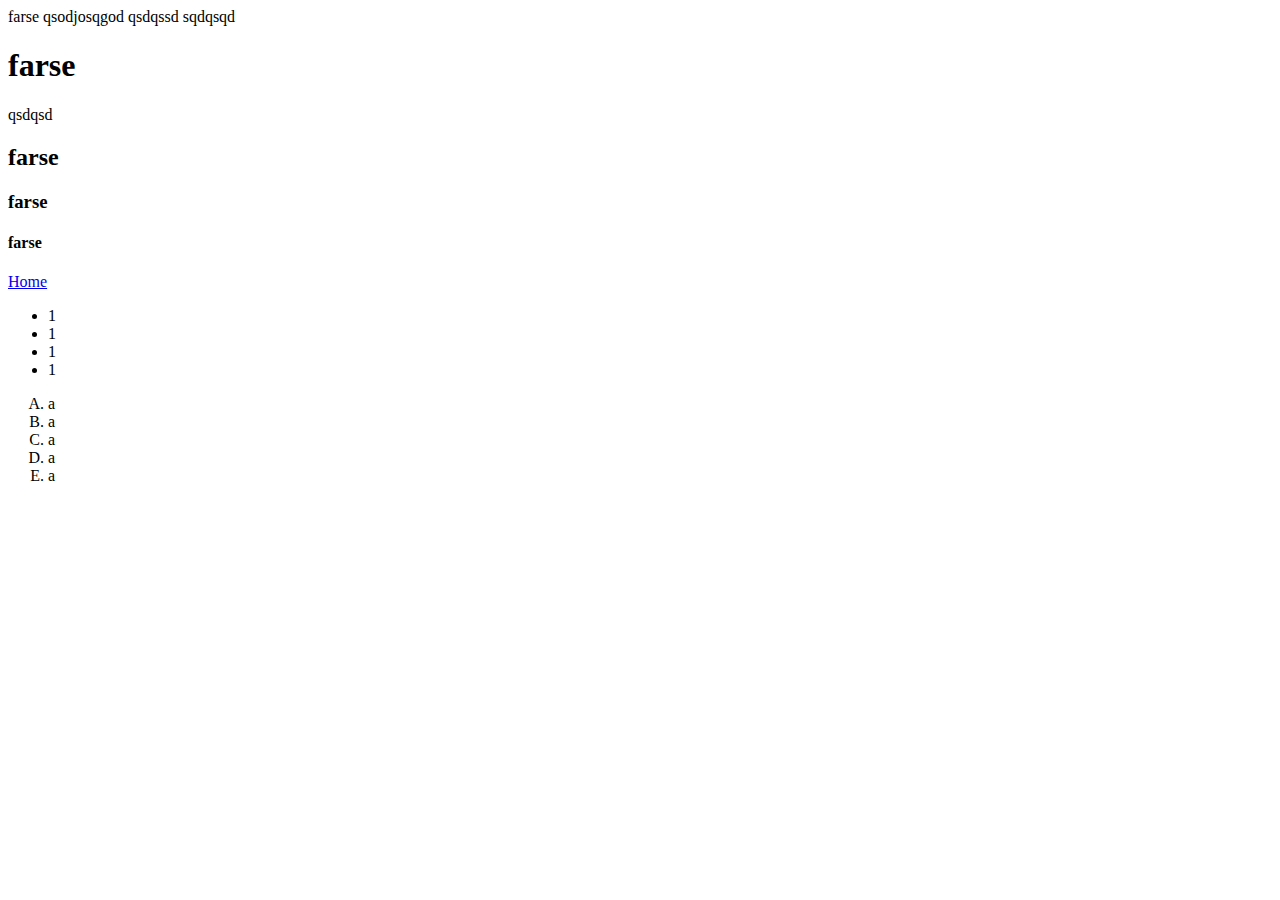
<file: index.html>
<!DOCTYPE html>
<html lang="en">
  <head>
    <title>HTML</title>
  </head>
  <body>
    <div>farse qsodjosqgod qsdqssd sqdqsqd</div>
    <h1>farse</h1>
    <p>qsdqsd</p>
    <h2>farse</h2>
    <h3>farse</h3>
    <h4>farse</h4>

    <a href="./home.html">Home</a>

    <ul>
      <li>1</li>
      <li>1</li>
      <li>1</li>
      <li>1</li>
    </ul>

    <ol type="A">
      <li>a</li>
      <li>a</li>
      <li>a</li>
      <li>a</li>
      <li>a</li>
    </ol>
  </body>
</html>
</file>
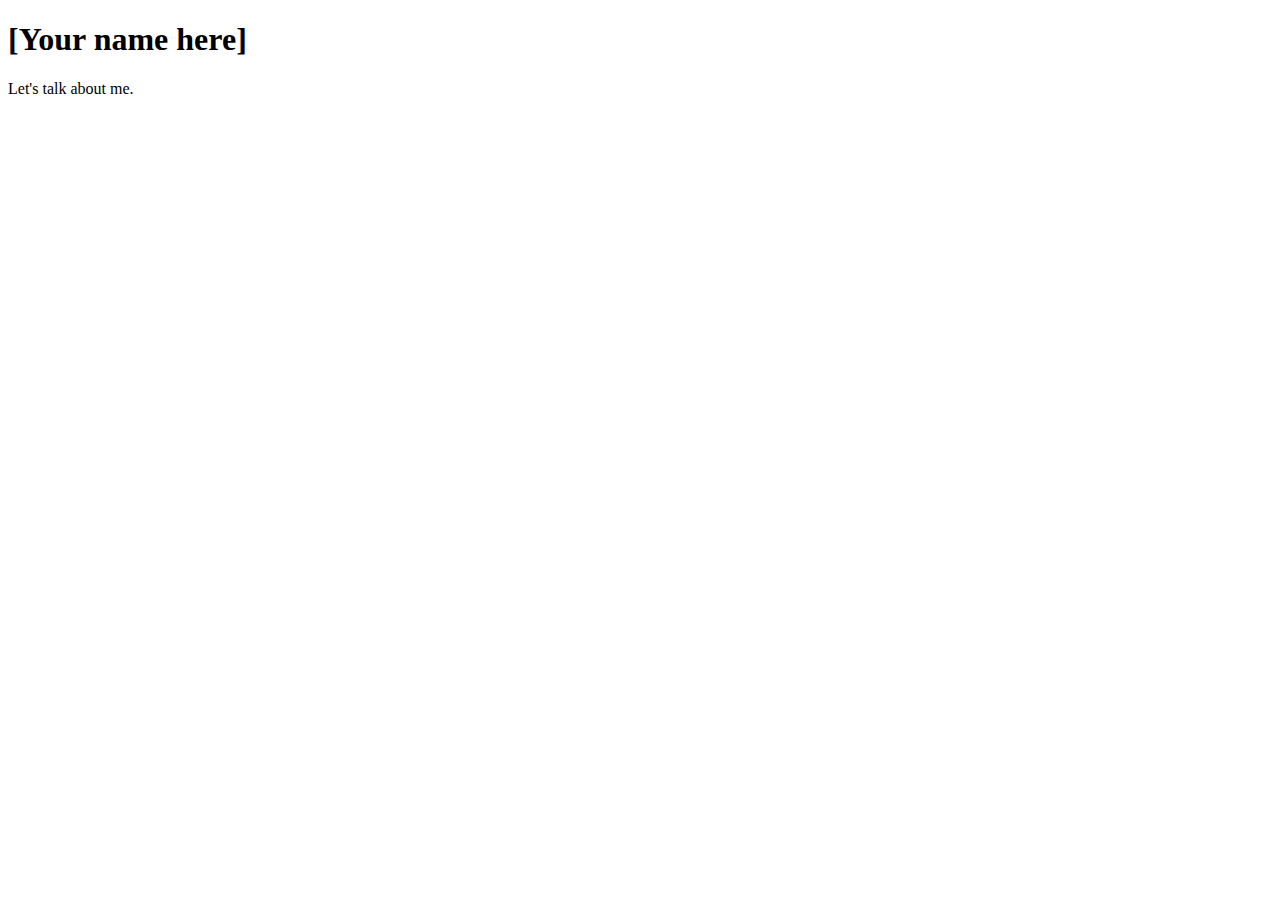
<file: 7 - Project/index.html>
<!DOCTYPE html>
<html>
  <head>
    <title>
      My Website
    </title>

    <!-- Don't forget to add a <link> section here for the CSS -->
  </head>
  <body>
    <!--
				
				We'll fill up this whole section with all kinds of juicy goodness.
				You'll see.
				You'll all see.
				
				-->
    <h1>[Your name here]</h1>

    <p>Let's talk about me.</p>
  </body>
</html>
</file>
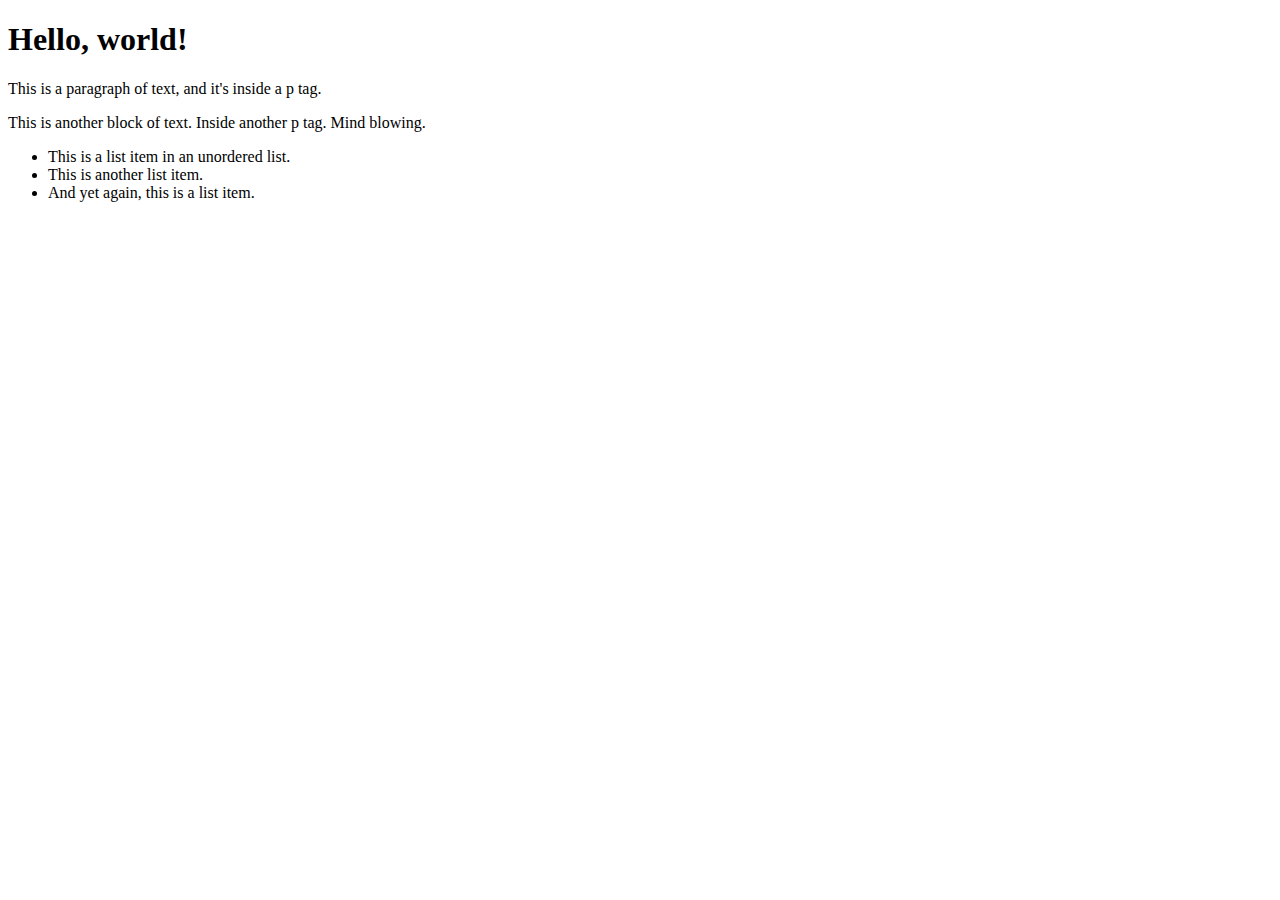
<file: 1 - Structure/part2.html>
<!DOCTYPE html>
<html>
  <head>
    <title>
      My Website
    </title>
  </head>
  <body>
    <h1>Hello, world!</h1>
    <p>This is a paragraph of text, and it's inside a p tag.</p>
    <p>This is another block of text. Inside another p tag. Mind blowing.</p>
    <ul>
      <li>This is a list item in an unordered list.</li>
      <li>This is another list item.</li>
      <li>And yet again, this is a list item.</li>
    </ul>
  </body>
</html>
</file>
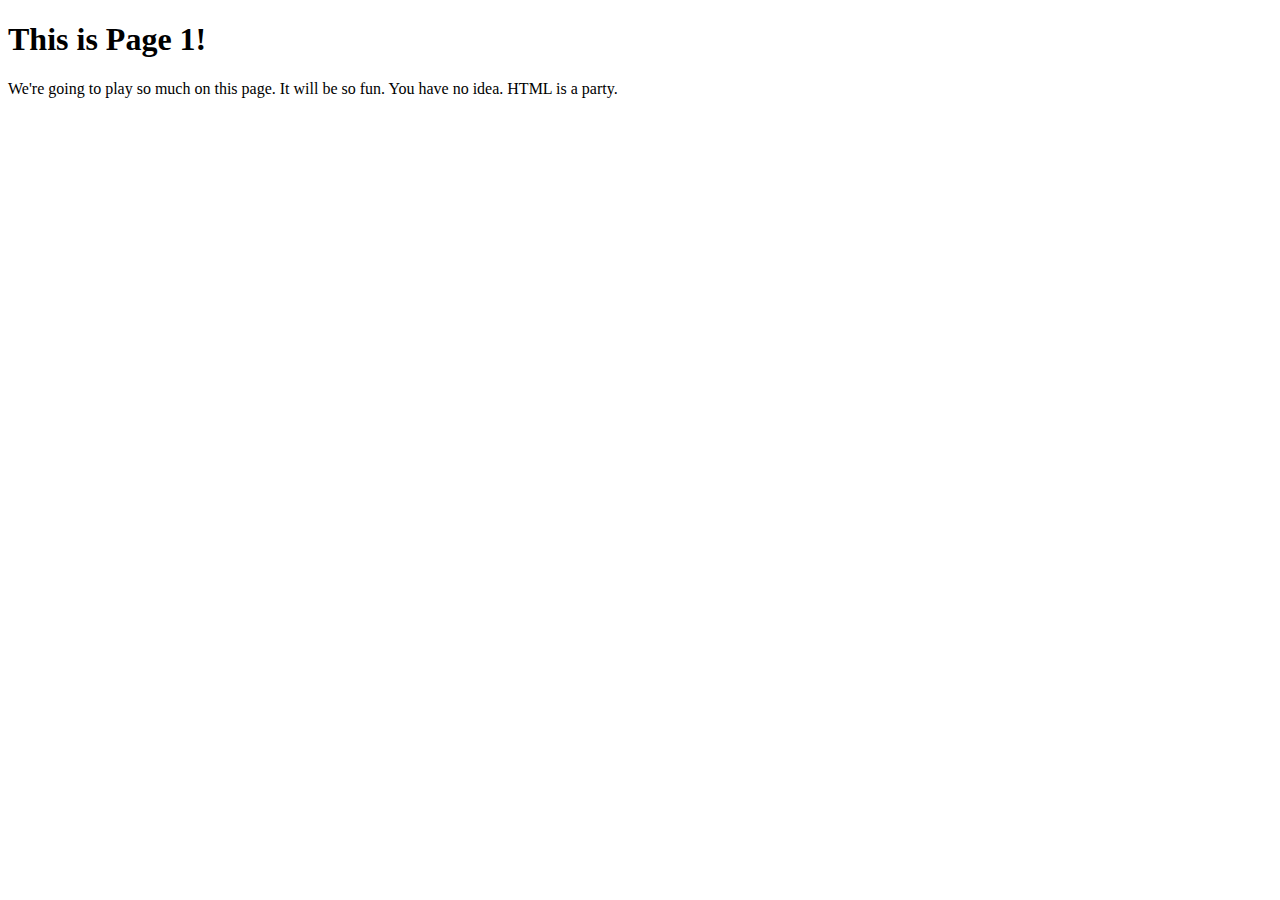
<file: 2 - Tags/page1.html>
<!DOCTYPE html>
<html>
  <head>
    <title>
      My Website
    </title>
  </head>
  <body>
    <h1>This is Page 1!</h1>

    <p>
      We're going to play so much on this page. It will be so fun. You have no
      idea. HTML is a party.
    </p>
  </body>
</html>
</file>
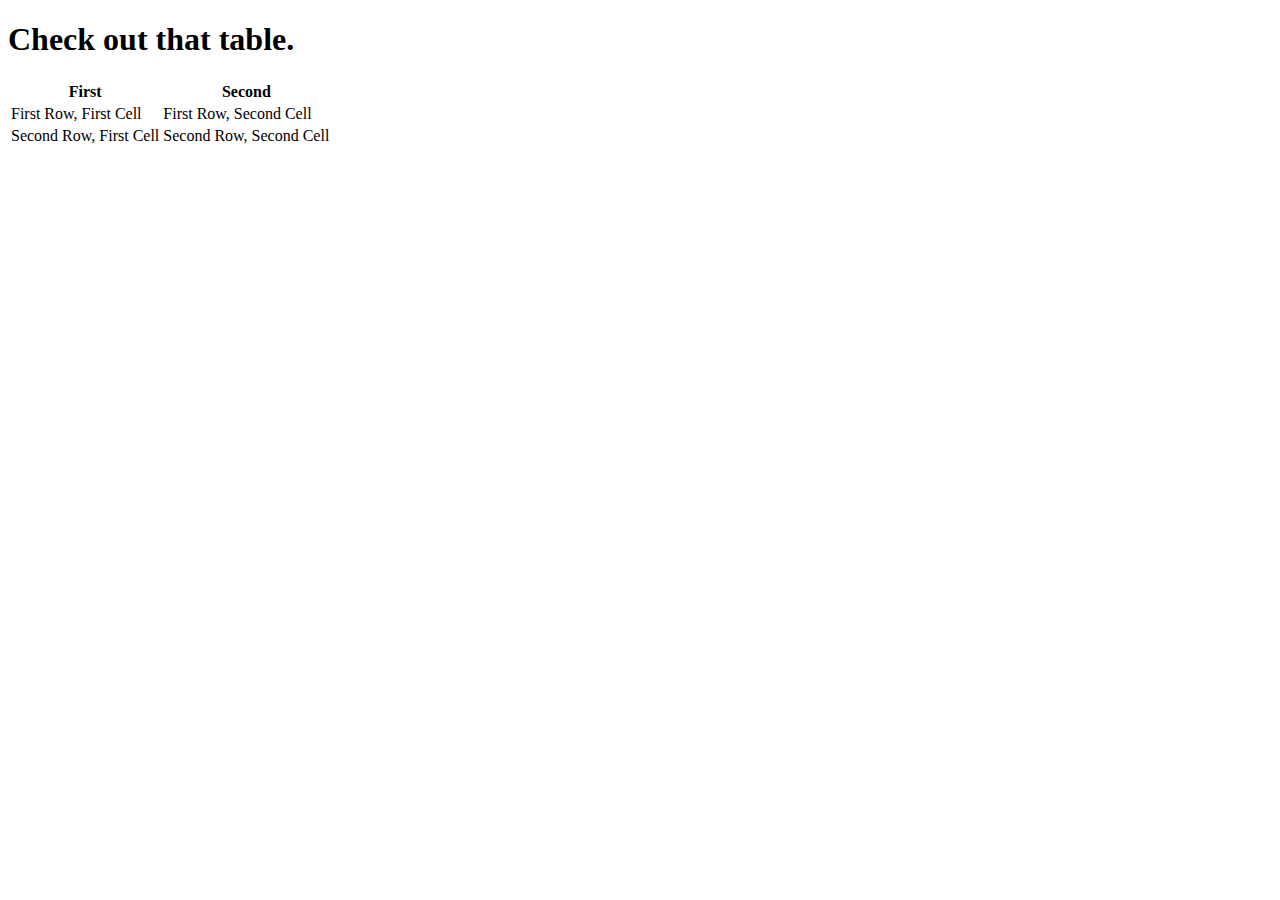
<file: 2 - Tags/tables.html>
<!DOCTYPE html>
<html>
  <head>
    <title>My Website</title>
  </head>
  <body>
    <h1>Check out that table.</h1>

    <table>
      <tr>
        <th>First</th>
        <th>Second</th>
      </tr>
      <tr>
        <td>First Row, First Cell</td>
        <td>First Row, Second Cell</td>
      </tr>
      <tr>
        <td>Second Row, First Cell</td>
        <td>Second Row, Second Cell</td>
      </tr>
    </table>
  </body>
</html>
</file>
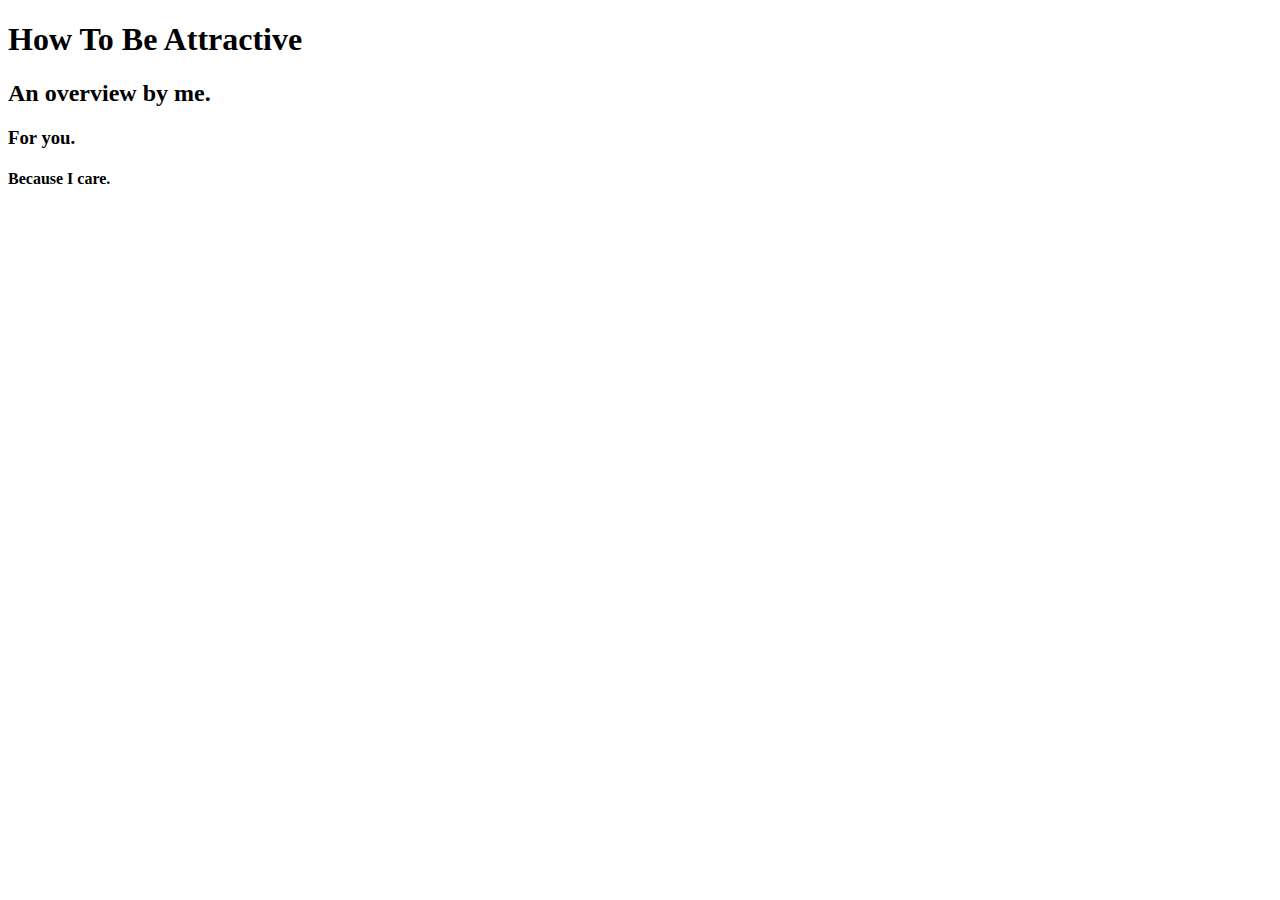
<file: 3 - Styles/style1.html>
<!DOCTYPE html>
<html>
  <head>
    <title>
      My Website
    </title>
  </head>
  <body>
    <h1>How To Be Attractive</h1>
    <h2>An overview by me.</h2>
    <h3>For you.</h3>
    <h4>Because I care.</h4>
  </body>
</html>
</file>
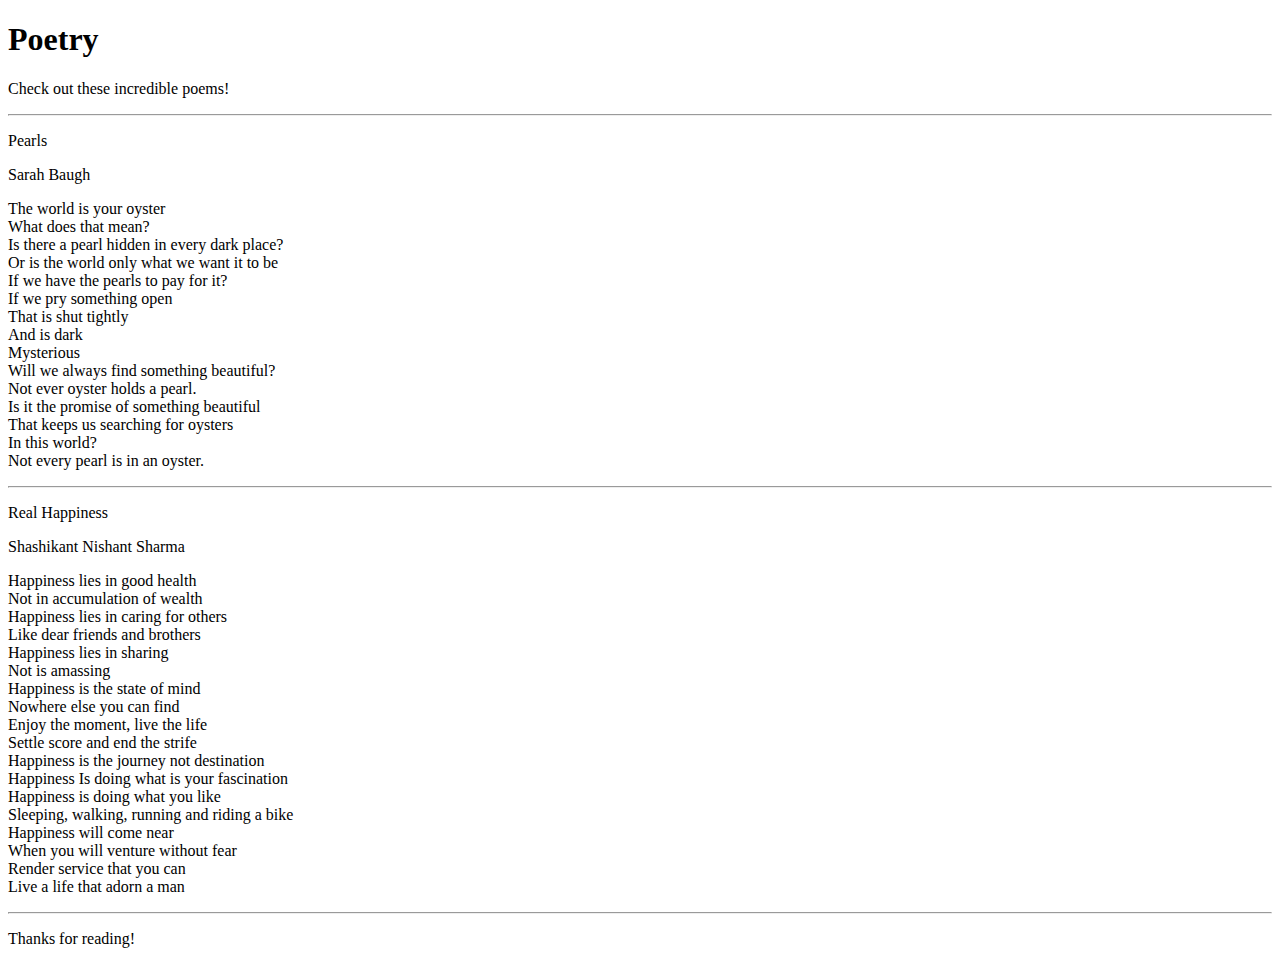
<file: 3 - Styles/style3.html>
<!DOCTYPE html>
<html>
  <head>
    <title>My Website</title>

    <style></style>
  </head>
  <body>
    <h1>Poetry</h1>

    <p>Check out these incredible poems!</p>

    <hr />

    <p class="poemtitle">
      Pearls
    </p>
    <p class="author">
      Sarah Baugh
    </p>
    <p class="poem">
      The world is your oyster
      <br />
      What does that mean?
      <br />
      Is there a pearl hidden in every dark place?
      <br />
      Or is the world only what we want it to be
      <br />
      If we have the pearls to pay for it?
      <br />
      If we pry something open
      <br />
      That is shut tightly
      <br />
      And is dark
      <br />
      Mysterious
      <br />
      Will we always find something beautiful?
      <br />

      Not ever oyster holds a pearl.
      <br />

      Is it the promise of something beautiful
      <br />
      That keeps us searching for oysters
      <br />
      In this world?
      <br />

      Not every pearl is in an oyster.
      <br />
    </p>

    <hr />

    <p class="poemtitle">
      Real Happiness
    </p>
    <p class="author">
      Shashikant Nishant Sharma
    </p>
    <p class="poem">
      Happiness lies in good health<br />
      Not in accumulation of wealth<br />
      Happiness lies in caring for others<br />
      Like dear friends and brothers<br />
      Happiness lies in sharing<br />
      Not is amassing<br />
      Happiness is the state of mind<br />
      Nowhere else you can find<br />
      Enjoy the moment, live the life<br />
      Settle score and end the strife<br />
      Happiness is the journey not destination<br />
      Happiness Is doing what is your fascination<br />
      Happiness is doing what you like<br />
      Sleeping, walking, running and riding a bike<br />
      Happiness will come near<br />
      When you will venture without fear<br />
      Render service that you can<br />
      Live a life that adorn a man<br />
    </p>

    <hr />

    <p>
      Thanks for reading!
    </p>
  </body>
</html>
</file>
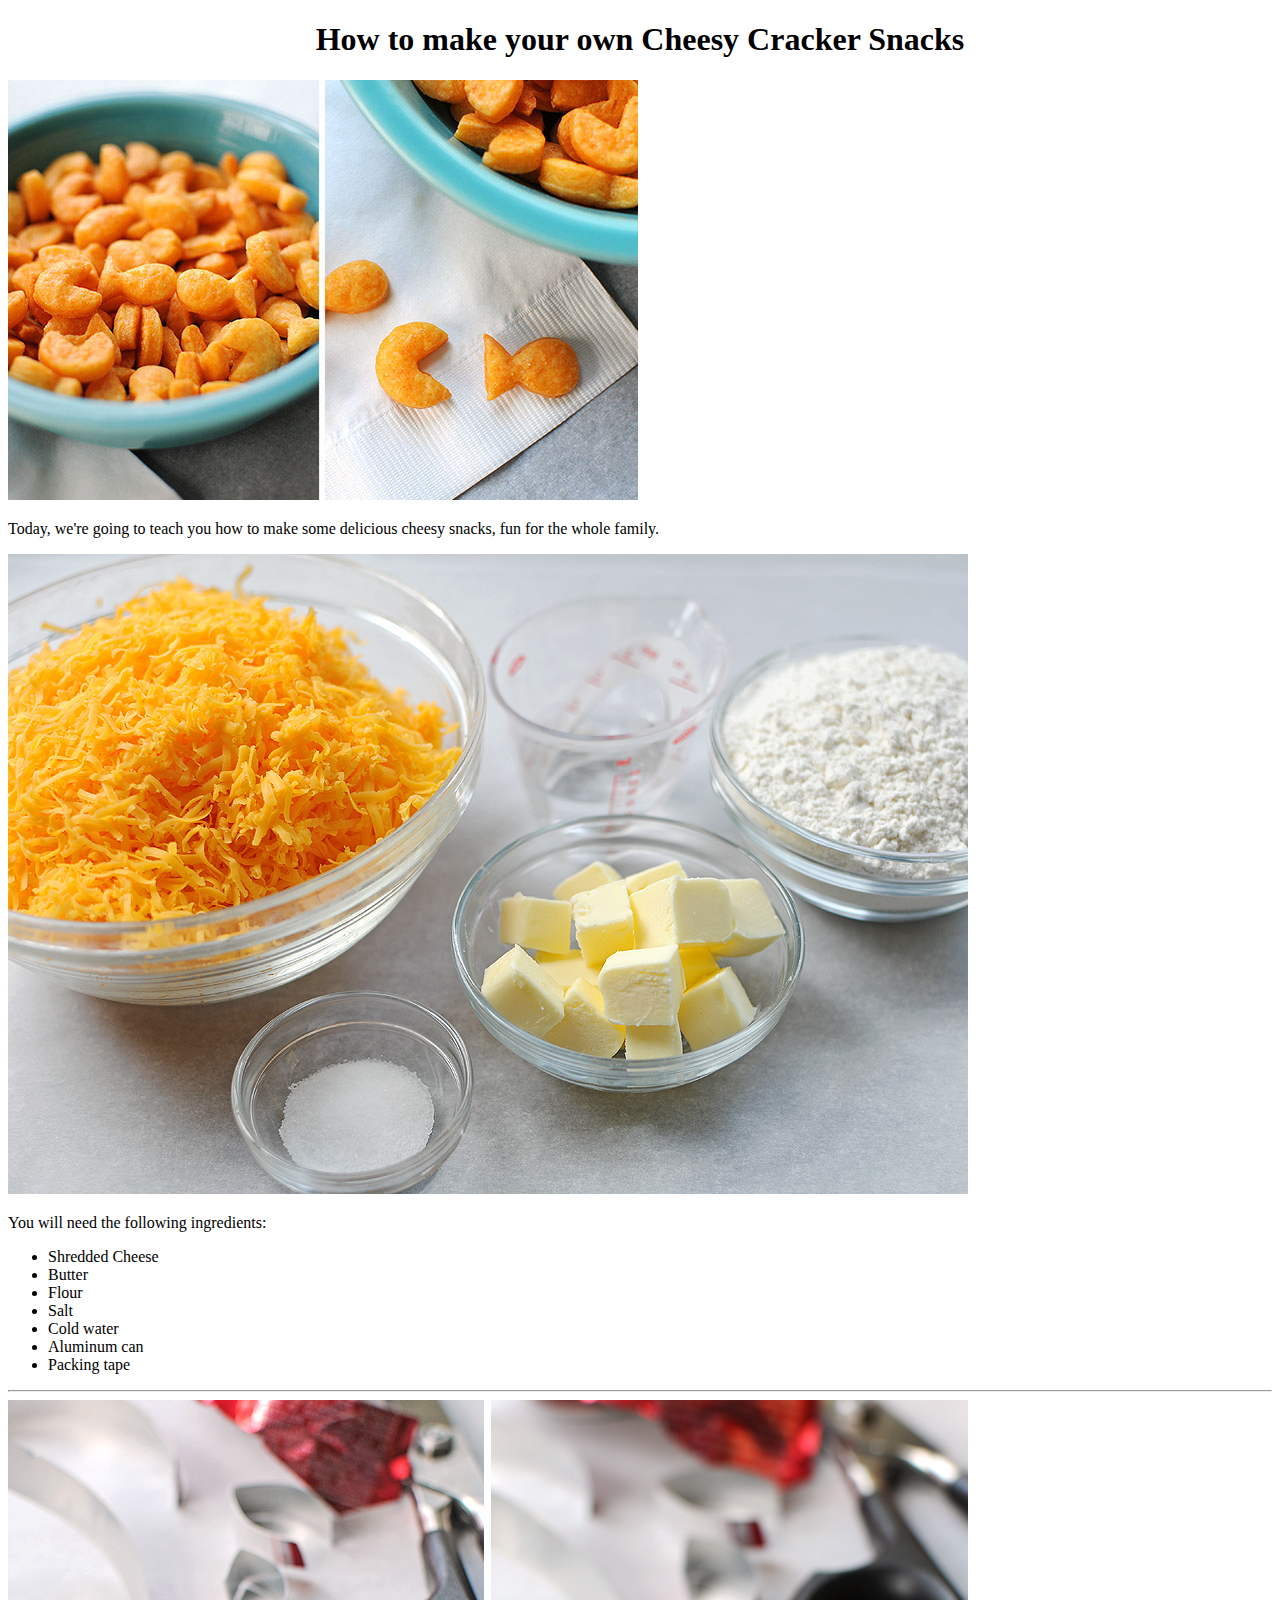
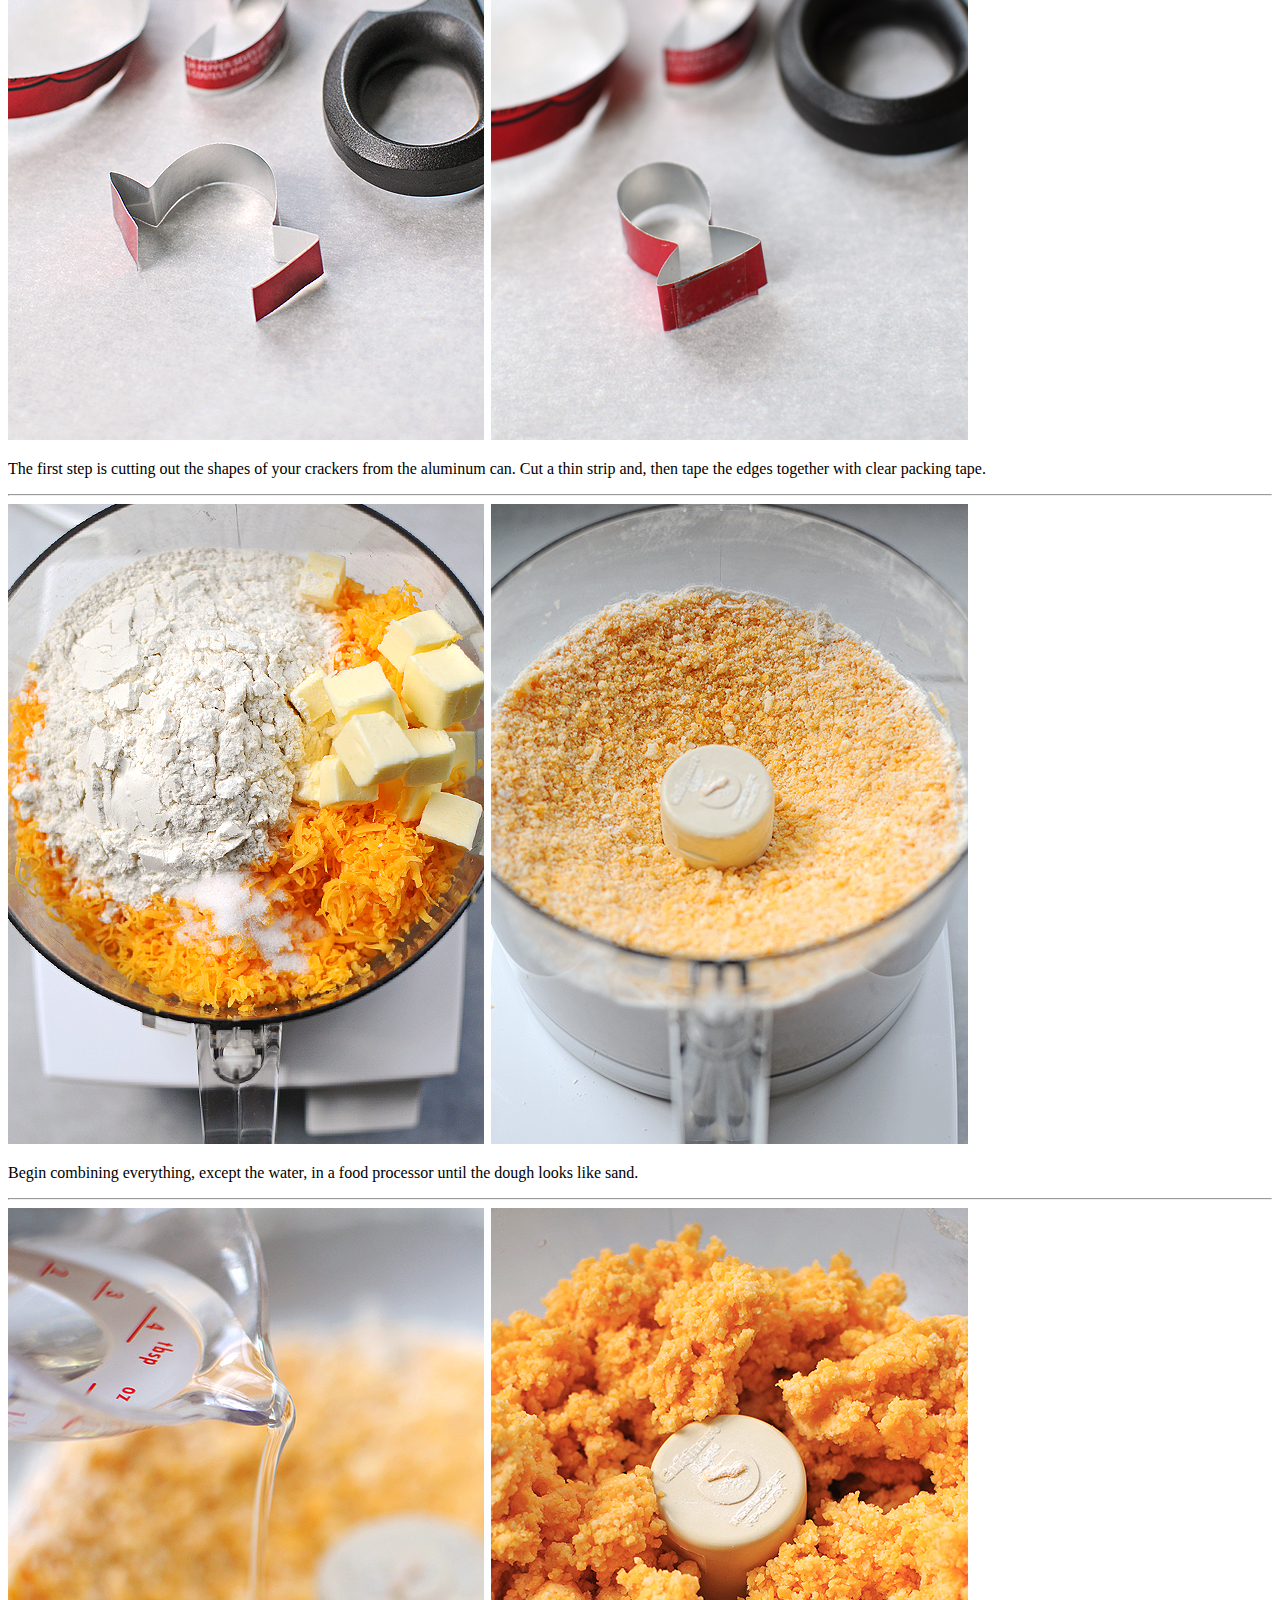
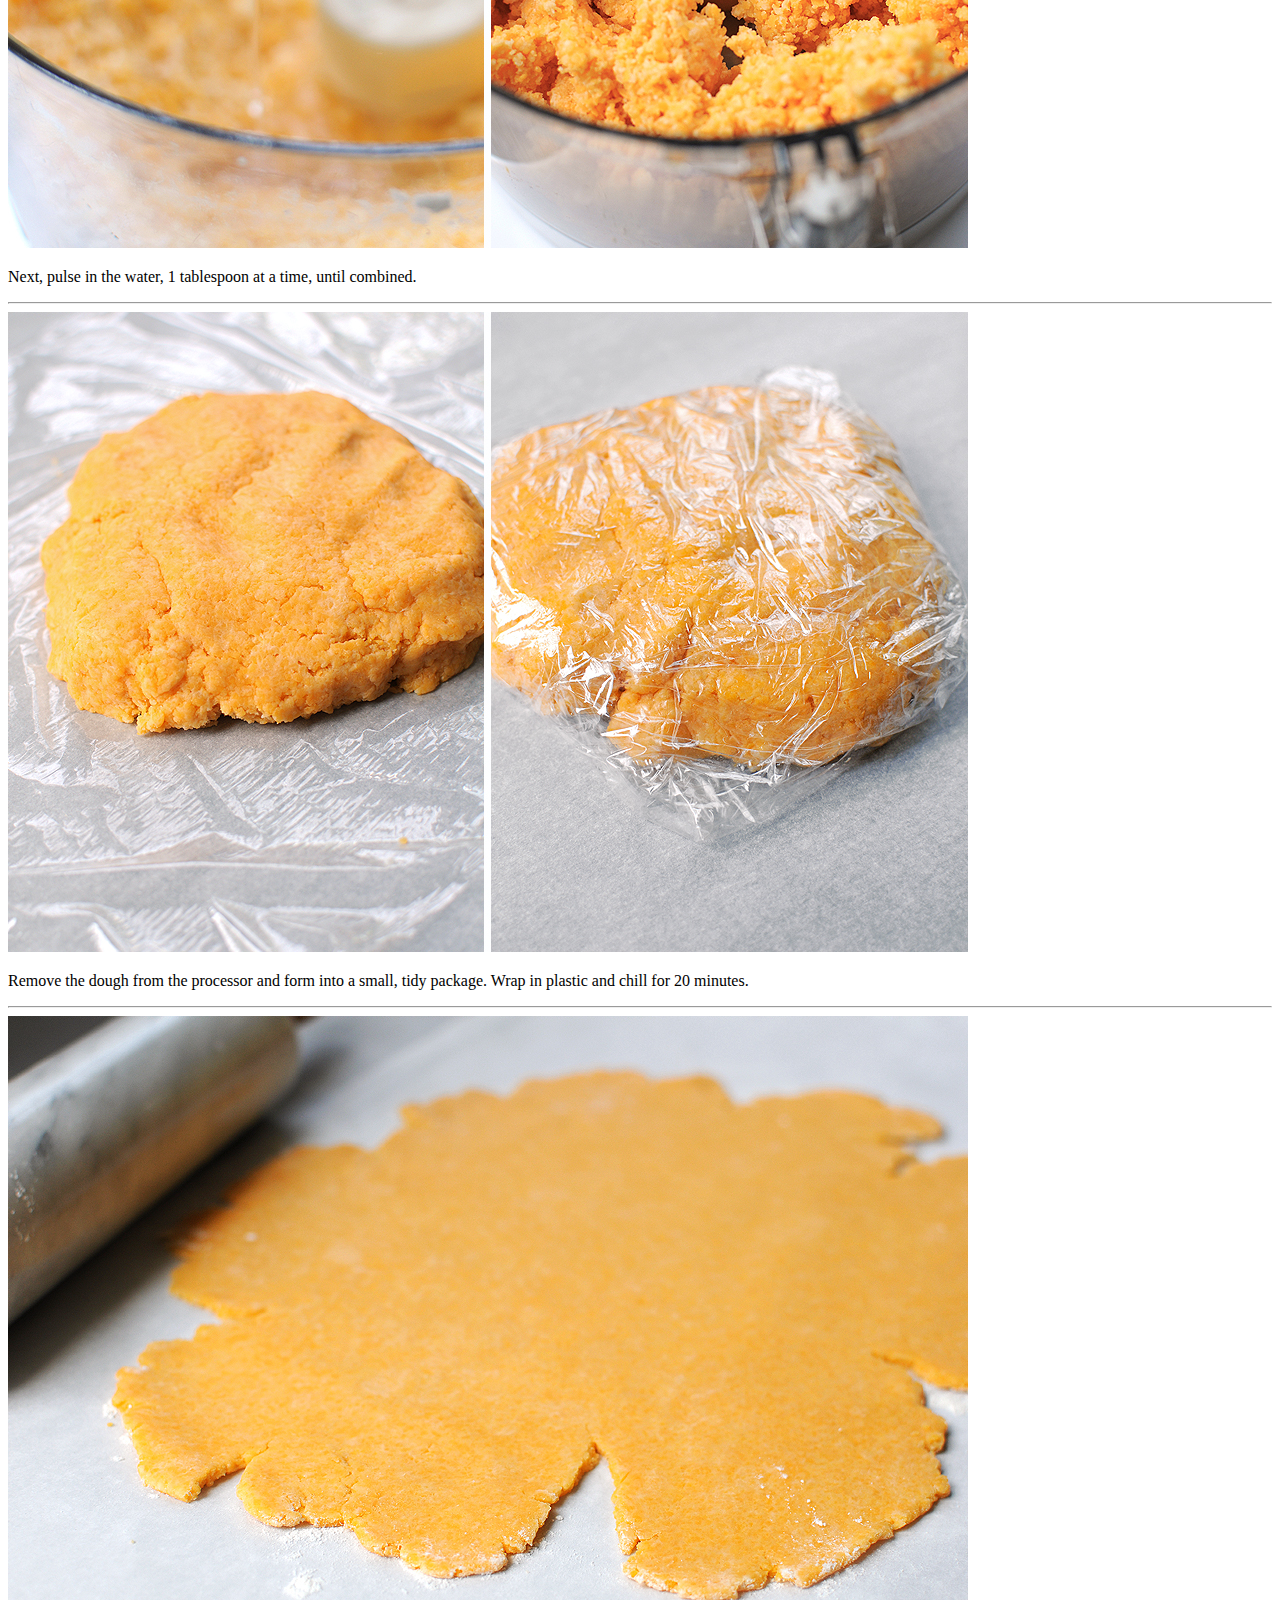
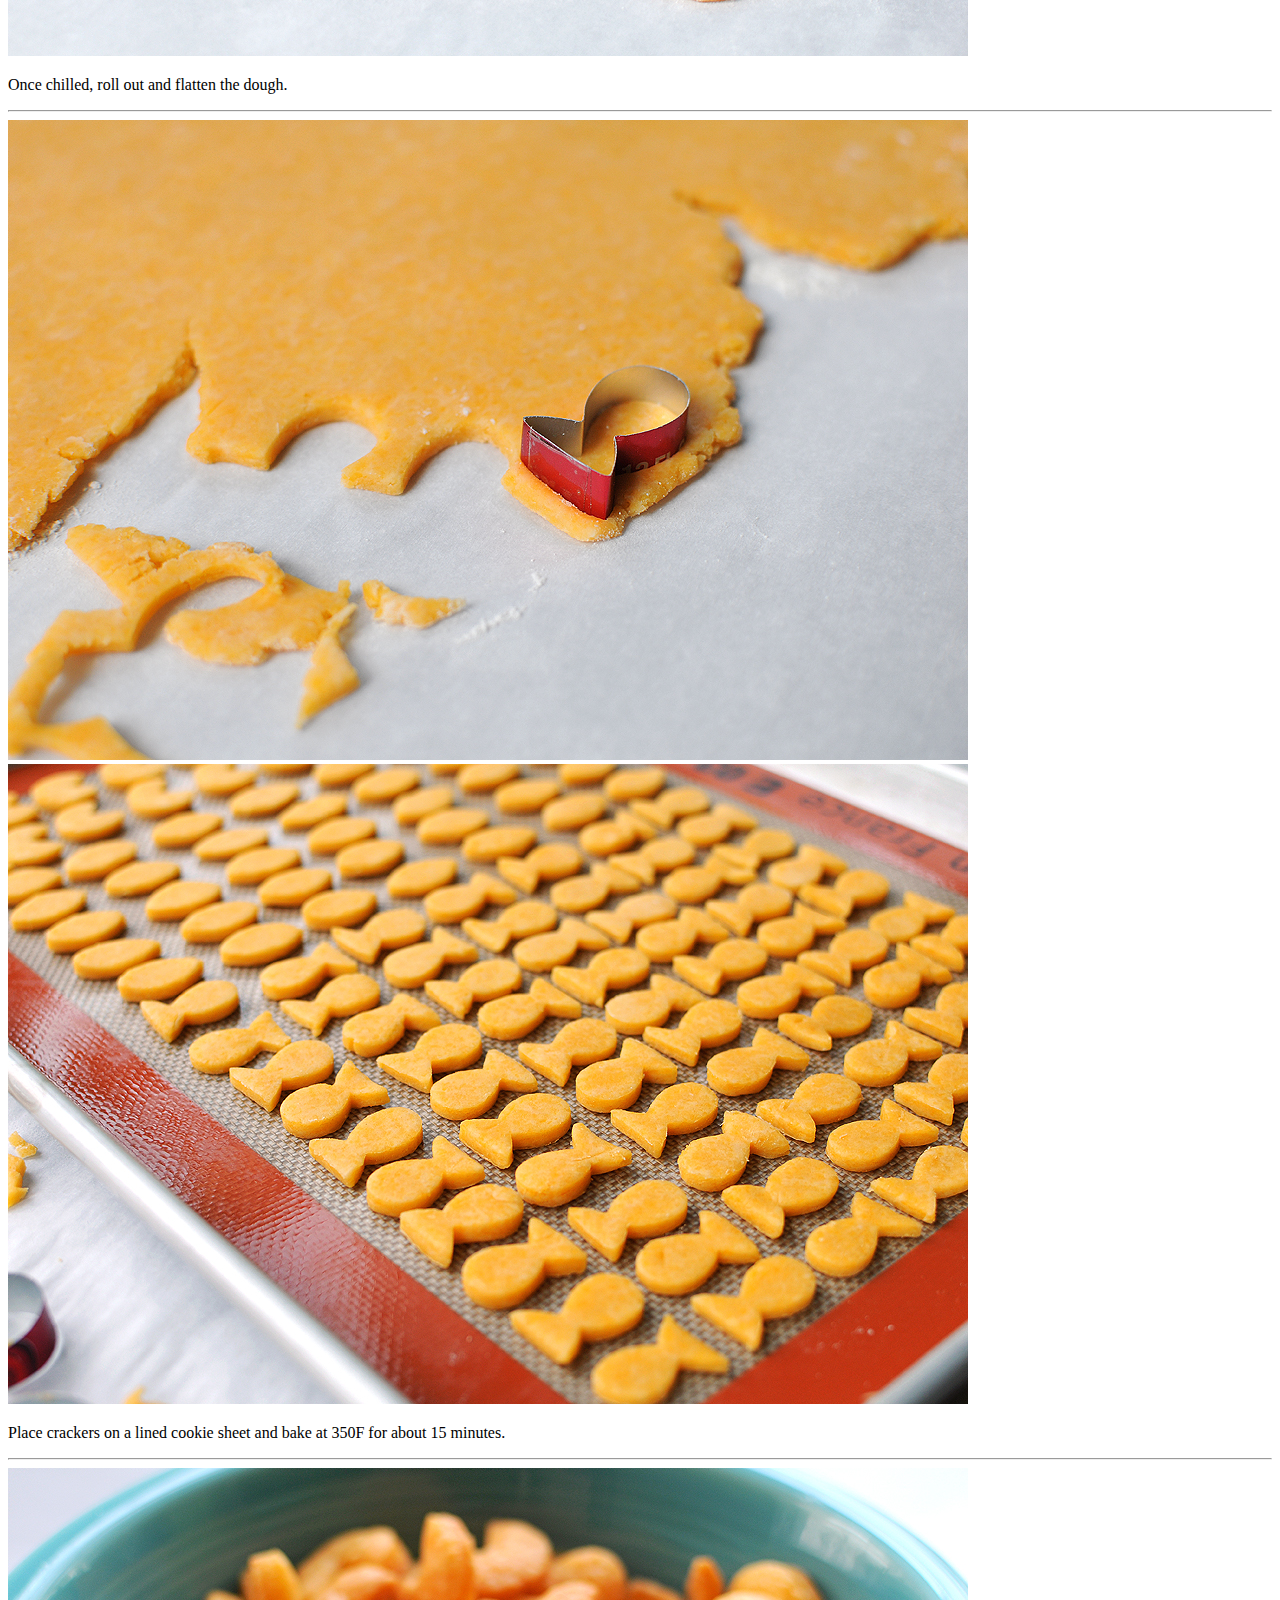
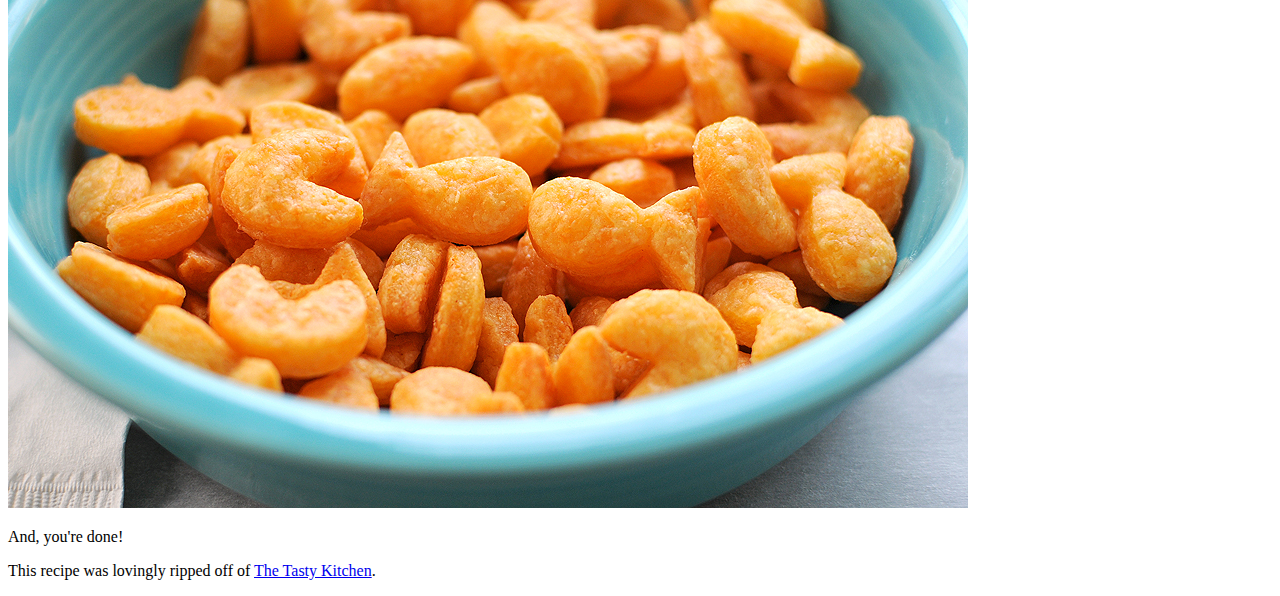
<file: 4 - Head/cooking.html>
<!DOCTYPE html>
<html>
  <head>
    <title>Cooking Website</title>
  </head>
  <body>
    <h1 style="text-align: center;">
      How to make your own Cheesy Cracker Snacks
    </h1>

    <img src="introimage.jpg" alt="Make these tasty snacks!" />
    <p>
      Today, we're going to teach you how to make some delicious cheesy snacks,
      fun for the whole family.
    </p>

    <img src="ingredients.jpg" alt="Ingredients" />
    <p>
      You will need the following ingredients:
    </p>
    <ul>
      <li>
        Shredded Cheese
      </li>
      <li>
        Butter
      </li>
      <li>
        Flour
      </li>
      <li>
        Salt
      </li>
      <li>
        Cold water
      </li>
      <li>
        Aluminum can
      </li>
      <li>
        Packing tape
      </li>
    </ul>

    <hr />

    <img src="can.jpg" alt="The can" />
    <p>
      The first step is cutting out the shapes of your crackers from the
      aluminum can. Cut a thin strip and, then tape the edges together with
      clear packing tape.
    </p>

    <hr />

    <img src="blend.jpg" alt="Process THIS" />
    <p>
      Begin combining everything, except the water, in a food processor until
      the dough looks like sand.
    </p>

    <hr />

    <img src="water.jpg" alt="Adding water" />
    <p>
      Next, pulse in the water, 1 tablespoon at a time, until combined.
    </p>

    <hr />

    <img src="package.jpg" alt="Package this" />
    <p>
      Remove the dough from the processor and form into a small, tidy package.
      Wrap in plastic and chill for 20 minutes.
    </p>

    <hr />

    <img src="flatten.jpg" alt="Roll out" />
    <p>
      Once chilled, roll out and flatten the dough.
    </p>

    <hr />

    <img src="cut.jpg" alt="Cut this" />
    <img src="oven.jpg" alt="Cook this" />
    <p>
      Place crackers on a lined cookie sheet and bake at 350F for about 15
      minutes.
    </p>

    <hr />

    <img src="done.jpg" alt="Boo yah" />
    <p>
      And, you're done!
    </p>

    <p>
      This recipe was lovingly ripped off of
      <a href="http://tastykitchen.com/">The Tasty Kitchen</a>.
    </p>
  </body>
</html>
</file>
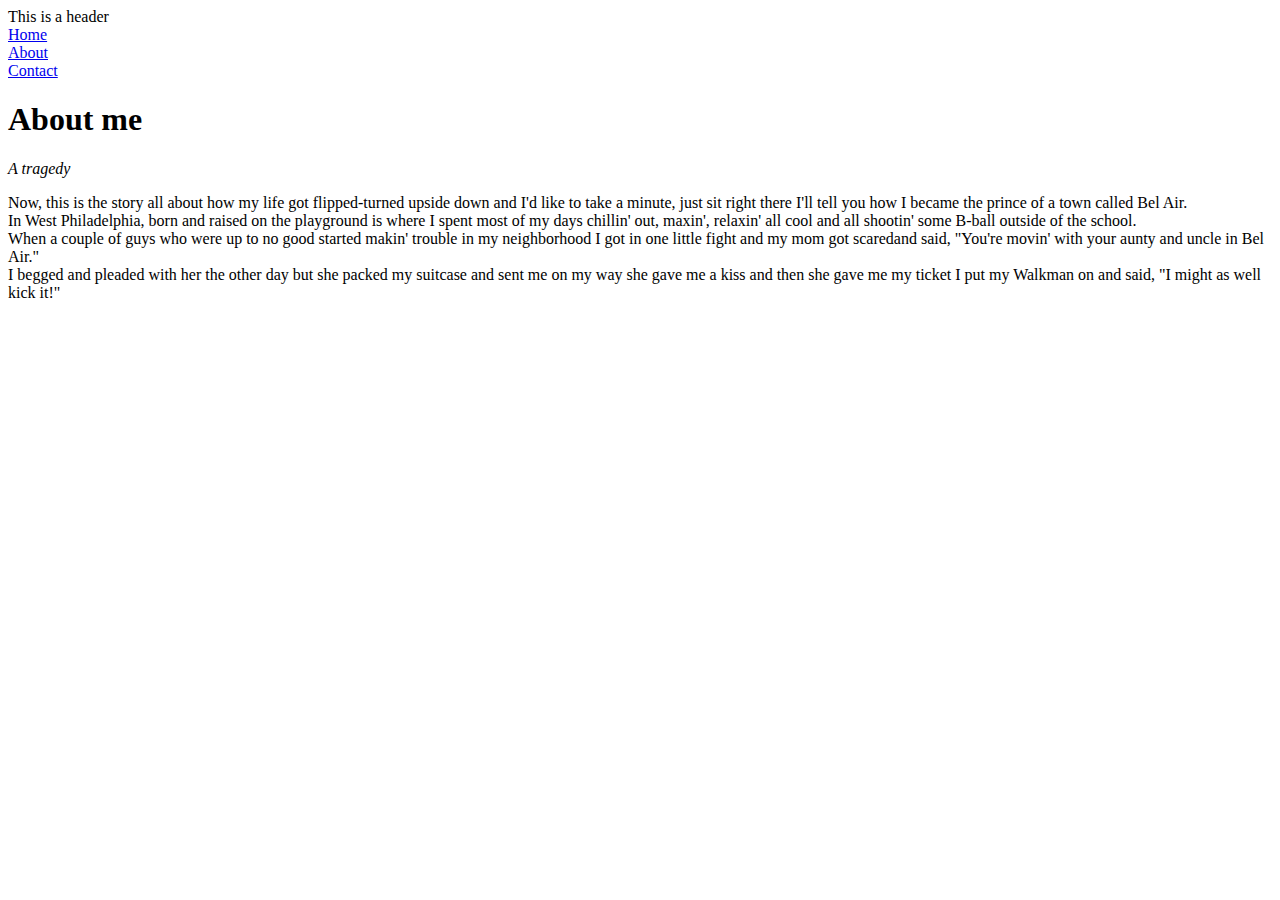
<file: 5 - Layout/aboutpage.html>
<!DOCTYPE html>
<html>
  <head>
    <title>About Me</title>

    <style></style>
  </head>
  <body>
    <div class="header">
      This is a header
    </div>
    <div class="menu">
      <a href="homepage.html">Home</a>
      <br />
      <a href="aboutpage.html">About</a>
      <br />
      <a href="contactpage.html">Contact</a>
      <br />
    </div>
    <div class="content">
      <h1>About me</h1>
      <p style="font-style: italic;">A tragedy</p>
      <p>
        Now, this is the story all about how my life got flipped-turned upside
        down and I'd like to take a minute, just sit right there I'll tell you
        how I became the prince of a town called Bel Air. <br />
        In West Philadelphia, born and raised on the playground is where I spent
        most of my days chillin' out, maxin', relaxin' all cool and all shootin'
        some B-ball outside of the school. <br />
        When a couple of guys who were up to no good started makin' trouble in
        my neighborhood I got in one little fight and my mom got scaredand said,
        "You're movin' with your aunty and uncle in Bel Air." <br />
        I begged and pleaded with her the other day but she packed my suitcase
        and sent me on my way she gave me a kiss and then she gave me my ticket
        I put my Walkman on and said, "I might as well kick it!" <br />
      </p>
    </div>
    <div class="footer"></div>
  </body>
</html>
</file>
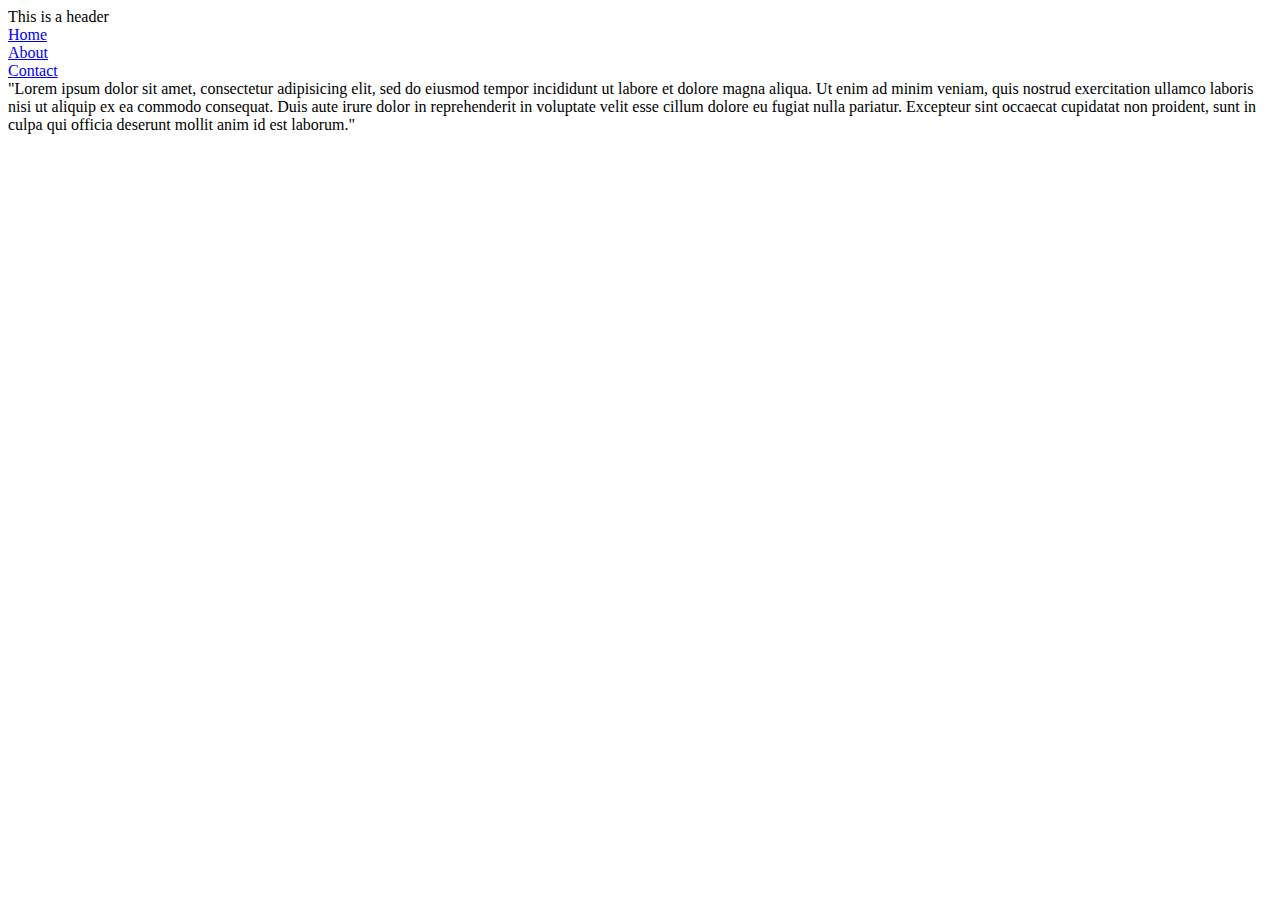
<file: 5 - Layout/homepage.html>
<!DOCTYPE html>
<html>
  <head>
    <title>My Website</title>
    <style></style>
  </head>
  <body>
    <div class="header">This is a header</div>
    <div class="menu">
      <a href="homepage.html">Home</a><br />
      <a href="aboutpage.html">About</a><br />
      <a href="contactpage.html">Contact</a><br />
    </div>
    <div class="content">
      "Lorem ipsum dolor sit amet, consectetur adipisicing elit, sed do eiusmod
      tempor incididunt ut labore et dolore magna aliqua. Ut enim ad minim
      veniam, quis nostrud exercitation ullamco laboris nisi ut aliquip ex ea
      commodo consequat. Duis aute irure dolor in reprehenderit in voluptate
      velit esse cillum dolore eu fugiat nulla pariatur. Excepteur sint occaecat
      cupidatat non proident, sunt in culpa qui officia deserunt mollit anim id
      est laborum."
    </div>
    <div class="footer"></div>
  </body>
</html>
</file>
